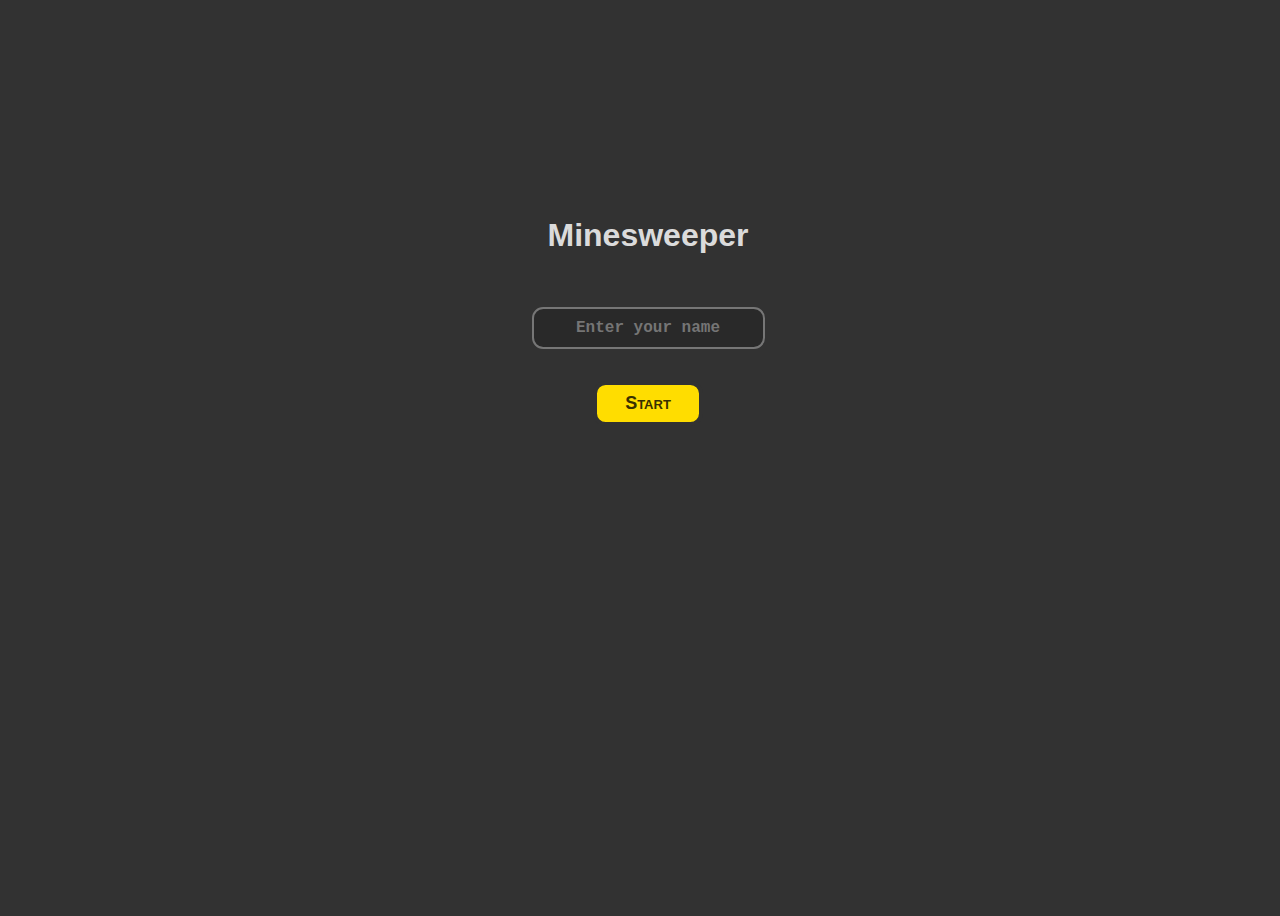
<file: index.html>
<!DOCTYPE html>
<html lang="en">
<head>
    <meta charset="UTF-8">
    <meta http-equiv="X-UA-Compatible" content="IE=edge,chrome=1">
    <meta name="viewport" content="width=device-width, initial-scale=1.0">
    <title>Minesweeper - Oscar Sixtos</title>
    <link rel="stylesheet" href="minesweeper-style.css">
    <script src="index-script.js"></script>
</head>
<body>
    <div class="main column">
        <div class="spacer"></div>
        <div class="extra-padding">
            <h1>Minesweeper</h1>
        </div>

        <input type="text" id="player-name-field" class="text-input" placeholder="Enter your name">
        <div class="extra-padding">
            <button id="start-button" onclick="Start();">Start</button>
        </div>
        <div class="spacer"></div>
        <div class="spacer"></div>
        <div class="spacer"></div>
        
    </div>
</body>
</html>
</file>
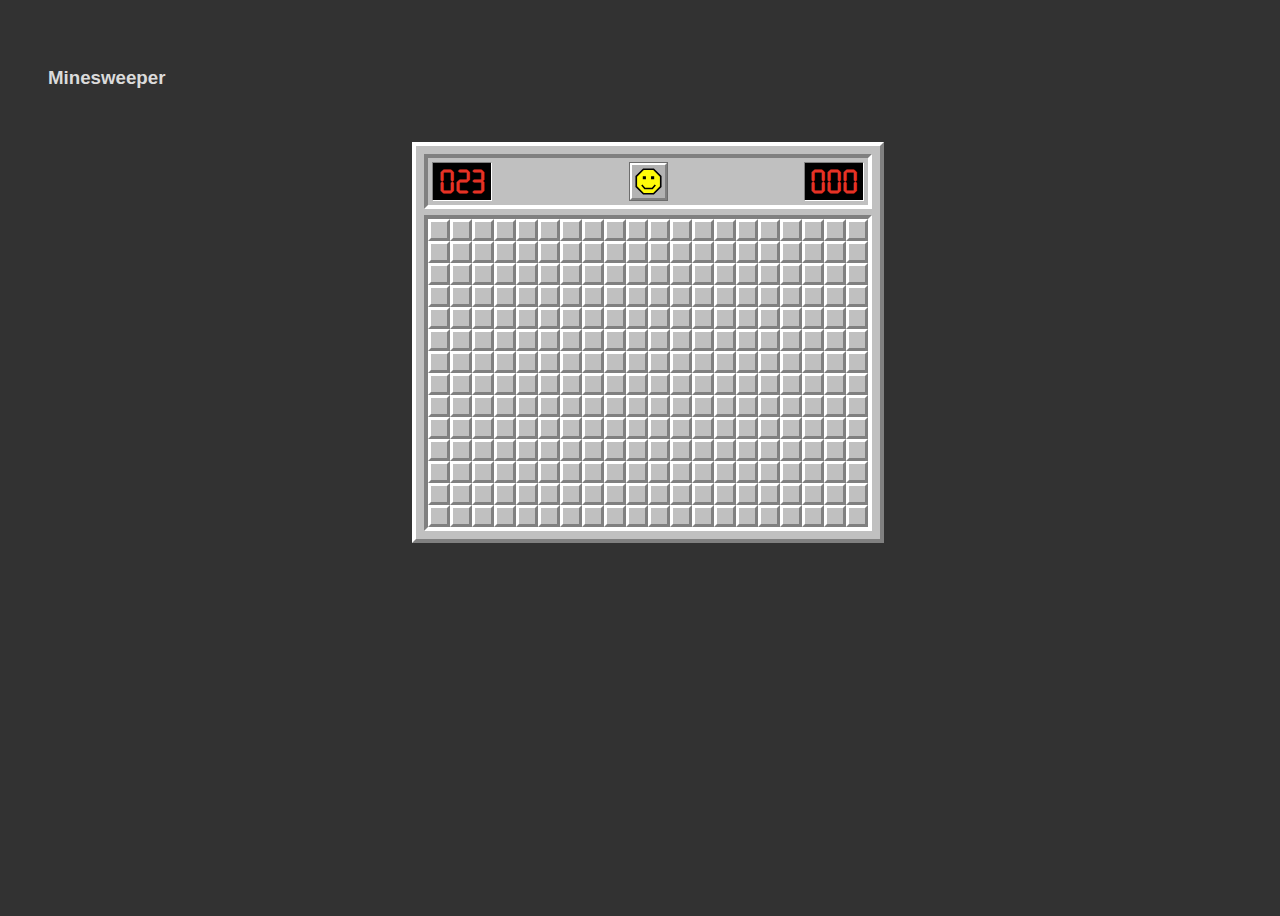
<file: minesweeper.html>
<!DOCTYPE html>
<html lang="en">
<head>
    <meta charset="UTF-8">
    <meta http-equiv="X-UA-Compatible" content="IE=edge,chrome=1">
    <meta name="viewport" content="width=device-width, initial-scale=1.0">
    <title>Minesweeper - Oscar Sixtos</title>
    <link rel="stylesheet" href="minesweeper-style.css">
    <script src="minesweeper-script.js"></script>
    <link rel="stylesheet"
          href="https://fonts.googleapis.com/css2?family=Orbitron">
    <link rel="stylesheet" href="fonts/7segment-font.css">
</head>
<body>
    <div class="main-game column">
        <div class="row expand-w extra-padding">
            <class class="column">
                <h3>Minesweeper</h3>
                <h1 id="player-name-h"></h1>
            </class>
        </div>

        <div class="window-content">
            <div class="status-board row">
                <div class="score" id="mine-count">001</div>
                <div class="spacer"></div>
                <div class="smiley-frame">
                    <div class="smiley" id="smiley" onclick="smileyClicked()">
                        <!-- <img src="img/smiley-face.png" class="smiley-icon" alt="" srcset=""> -->
                    </div>
                </div>
                <div class="spacer"></div>
                <div class="score" id="timer">000</div>
            </div>
            <div class="grid" id="grid">
            </div>
        </div>
    </div>
</body>
</html>
</file>
<file: minesweeper-style.css>
* {
    box-sizing: border-box;
}

div {
    display: flex;
    padding: 8px;
}

.column {
    flex-direction: column;
    align-items: center;
}

.row {
    flex-direction: row;
    align-items: center;
}

.center {
    justify-content: center;
}

.spacer {
    flex: auto;
}

.more-padding {
    padding: 16px;
}

.extra-padding {
    padding: 32px;
}

body {
    background-color: rgb(50, 50, 50);
    font-family:'Trebuchet MS', 'Lucida Sans Unicode', 'Lucida Grande', 'Lucida Sans', Arial, sans-serif;
    color: rgb(219, 219, 219);
}

.main {
    height: 100vh;
    width: 100vw;
    align-content: center;
}

.text-input {
    background-color: rgb(41, 41, 41);
    border-style: solid;
    border-radius: 0.7em;
    text-align: center;
    color: whitesmoke;
    font-family:monospace;
}

#player-name-field {
    font-size: large;
    font-weight: 600;
    padding: 10px;
}

button {
    padding: 8px 28px;
    background-color: rgb(255, 221, 0);
    border: 4px solid rgb(50, 50, 50);
    border-radius: 0.7em;
    font-weight: 800;
    font-size: large;
    font-variant:small-caps;
    color: rgb(56, 48, 1);
    transition: all 0.2s ease;
}

button:hover {
    border-color: whitesmoke;
}

#start-button {
    transition: all 0.5s ease;
}

#start-button.clicked  {
    transition: all 0.5s ease;
    transform: scale(24);
    border: 20px solid rgb(255, 221, 0);
    color: rgb(50, 50, 50);
    opacity: 0;
}

.main-game {
    height: 100vh;
    width: 100vw;
    align-content: center;
}

.expand-w {
    width: 100%;
}

.window-content {
    flex-direction: column;
    background-color: rgb(192,192,192);
    border-top: 4px solid rgb(255, 255, 255);
    border-left: 4px solid rgb(255, 255, 255);
    border-right: 4px solid rgb(128, 128, 128);
    border-bottom: 4px solid rgb(128, 128, 128);
    padding: 8px;
}

.status-board {
    border-top: 4px solid rgb(128, 128, 128);
    border-left: 4px solid rgb(128, 128, 128);
    border-right: 4px solid rgb(255, 255, 255);
    border-bottom: 4px solid rgb(255, 255, 255);
    padding: 4px;
    width: 100%;
}

.score {
    background-color: rgb(0,0,0);
    color: rgb(230,50,37);
    border-top: 1px solid rgb(128, 128, 128);
    border-left: 1px solid rgb(128, 128, 128);
    border-right: 1px solid rgb(255, 255, 255);
    border-bottom: 1px solid rgb(255, 255, 255);
    padding: 2px;
    font-family:'7segment','Orbitron', Courier, monospace;
    font-weight:900;
    font-size: 2em;
    width: 60px;
    justify-content: center;
}

.smiley-frame {
    background-color: rgb(109, 109, 109) ;
    padding: 1px;
    height: 100%;
    aspect-ratio: 1;
}

.smiley {
    background-color: rgb(179, 179, 179);
    border-top: 2px solid rgb(255, 255, 255);
    border-left: 2px solid rgb(255, 255, 255);
    border-right: 2px solid rgb(128, 128, 128);
    border-bottom: 2px solid rgb(128, 128, 128);
    padding: 0px;
    aspect-ratio: 1;
    background-image: url('img/smiley.svg');
    background-position: center;
}

.smiley.oh {
    background-image: url('img/smiley-oh.svg');
}

.smiley.busted {
    background-image: url('img/smiley-busted.svg');
}

.smiley-icon {
    aspect-ratio: 1;
    width: 100%;
}

.grid {
    background-color: inherit;
    border-top: 4px solid rgb(128, 128, 128);
    border-left: 4px solid rgb(128, 128, 128);
    border-right: 4px solid rgb(255, 255, 255);
    border-bottom: 4px solid rgb(255, 255, 255);
    margin-top: 6px;
    padding: 0px;
    flex-direction: column;
}

.cell-row {
    padding: 0px;
}

.cell {
    background-color: inherit;
    border-top: 3px solid rgb(255, 255, 255);
    border-left: 3px solid rgb(255, 255, 255);
    border-right: 3px solid rgb(128, 128, 128);
    border-bottom: 3px solid rgb(128, 128, 128);
    padding: 0px;
    width: 22px;
    height: 22px;
    font-family: Courier, monospace;
    font-weight: 900;
    -webkit-user-select: none;
    user-select: none;
}

.cell.flagged {
    background-image: url('img/flag.svg');
    background-position: center;
}

.cell.open {
    border: 1px solid rgb(128, 128, 128);
    font-size: 18px;
    font-weight: 900;
    line-height: 22px;
    justify-content: center;
    color: black;
}

.cell.o1 {
    color: rgb(31, 31, 240);
}

.cell.o2 {
    color: rgb(15, 112, 3);
}

.cell.o3 {
    color: rgb(222, 1, 8);
}

.cell.o4 {
    color: rgb(21, 26, 157);
}

.cell.o5 {
    color: rgb(157, 0, 255);
}

.cell.mine {
    background-image: url(img/mine.svg);
    background-position:center;
    font-weight: 900;
}

.cell.explode{
    border-color: rgb(202, 21, 5);
    background-color: rgb(248,49,31);
}
</file>
<file: fonts/7segment-font.css>
@font-face {
    font-family: '7segment';
    src: url('seven_segment-webfont.woff2') format('woff2'),
         url('seven_segment-webfont.woff') format('woff');
    font-weight: normal;
    font-style: normal;

}
</file>
